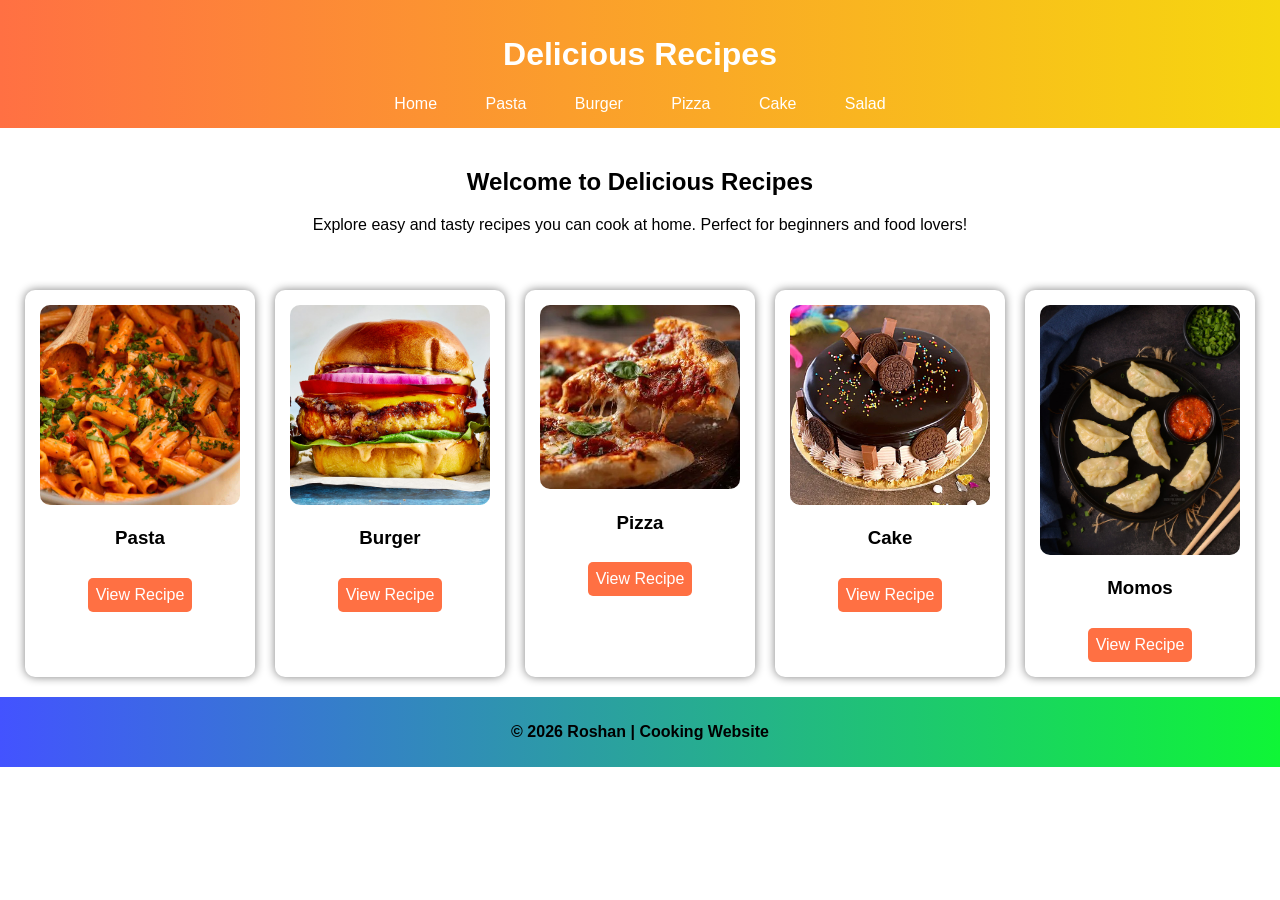
<file: index.html>
<!DOCTYPE html>
<html>
<head>
    <meta name="viewport" content="width=device-width, initial-scale=1.0">
    <title>Delicious Recipes</title>
    <link rel="stylesheet" href="style_cookingrecipe.css">
</head>

<body>

<header>
    <h1>Delicious Recipes</h1>
    <nav>
        <a href="home.html">Home</a>
        <a href="pasta.html">Pasta</a>
        <a href="burger.html">Burger</a>
        <a href="pizza.html">Pizza</a>
        <a href="cake.html">Cake</a>
        <a href="momos.html">Salad</a>
    </nav>
</header>

<section class="intro">
    <h2>Welcome to Delicious Recipes</h2>
    <p>Explore easy and tasty recipes you can cook at home. Perfect for beginners and food lovers!</p>
</section>

<section class="recipes">
    <div class="card">
        <img src="pasta.jpg">
        <h3>Pasta</h3>
        <a href="pasta.html">View Recipe</a>
    </div>

    <div class="card">
        <img src="burger.jpg">
        <h3>Burger</h3>
        <a href="burger.html">View Recipe</a>
    </div>

    <div class="card">
        <img src="pizza.jpg">
        <h3>Pizza</h3>
        <a href="pizza.html">View Recipe</a>
    </div>

    <div class="card">
        <img src="cake.jpg">
        <h3>Cake</h3>
        <a href="cake.html">View Recipe</a>
    </div>

     <div class="card">
        <img src="momos.jpg">
        <h3>Momos</h3>
        <a href="momos.html">View Recipe</a>
    </div>

</section>

<footer>
    <strong><p>© 2026 Roshan | Cooking Website</p></strong>
</footer>

</body>
</html>
</file>
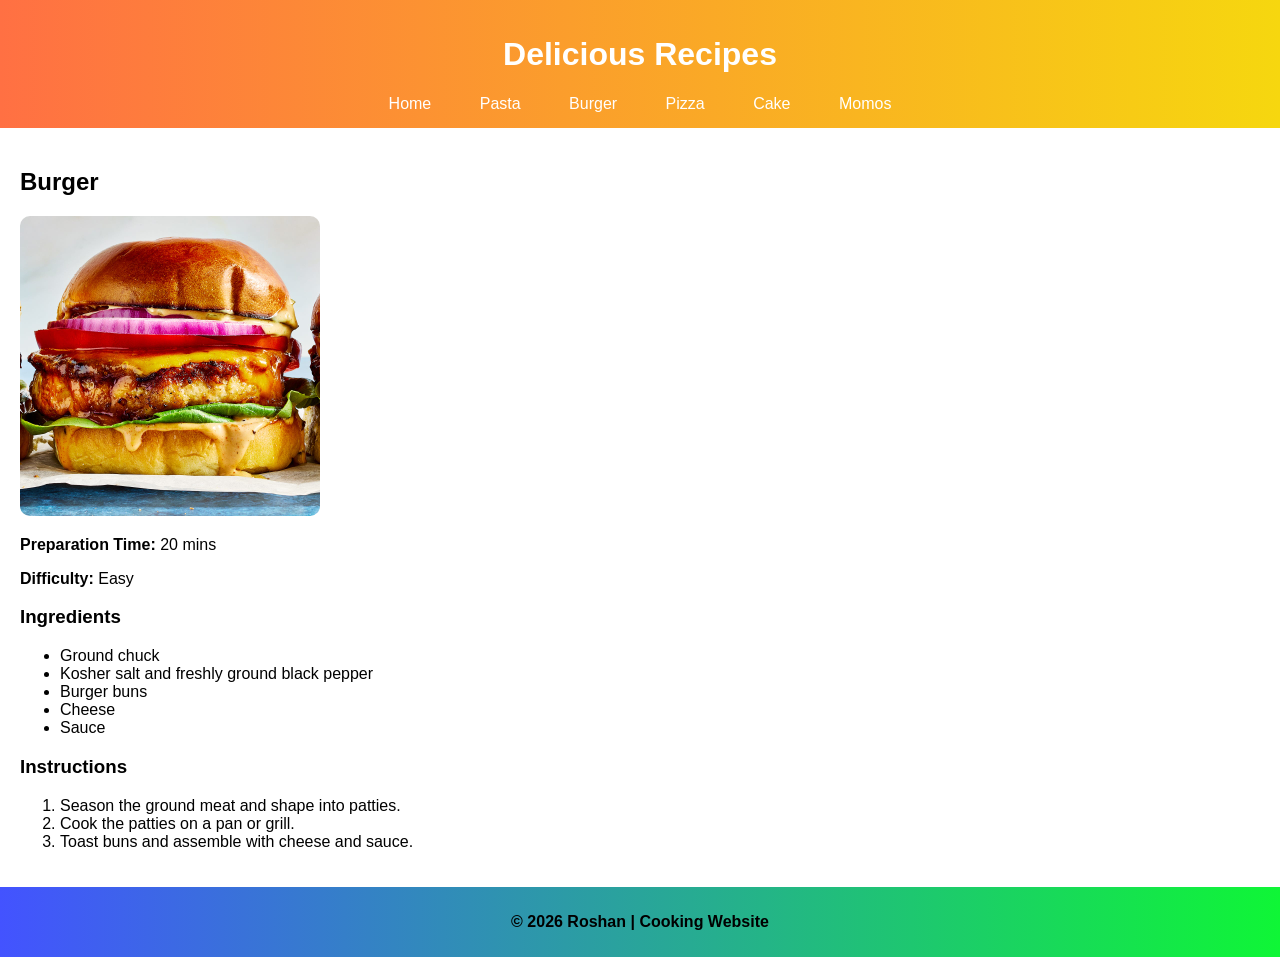
<file: burger.html>
<!DOCTYPE html>
<html>

<head>
    <title>Pasta Recipe</title>
    <link rel="stylesheet" href="style_cookingrecipe.css">
</head>

<body>

    <header>
        <h1>Delicious Recipes</h1>
        <nav>
            <a href="index.html">Home</a>
            <a href="pasta.html">Pasta</a>
            <a href="burger.html">Burger</a>
            <a href="pizza.html">Pizza</a>
            <a href="cake.html">Cake</a>
            <a href="momos.html">Momos</a>
        </nav>
    </header>

    <section class="recipe">
        <h2>Burger</h2>
        <img src="burger.jpg">

        <p><strong>Preparation Time:</strong> 20 mins</p>
        <p><strong>Difficulty:</strong> Easy</p>

        <h3>Ingredients</h3>
        <ul>
            <li>Ground chuck</li>
            <li>Kosher salt and freshly ground black pepper</li>
            <li>Burger buns</li>
            <li>Cheese</li>
            <li>Sauce</li>
        </ul>

        <h3>Instructions</h3>
        <ol>
            <li>Season the ground meat and shape into patties.</li>
            <li>Cook the patties on a pan or grill.</li>
            <li>Toast buns and assemble with cheese and sauce.</li>
        </ol>
    </section>

    <footer>
        <strong><p>© 2026 Roshan | Cooking Website</p></strong>
    </footer>

</body>

</html>
</file>
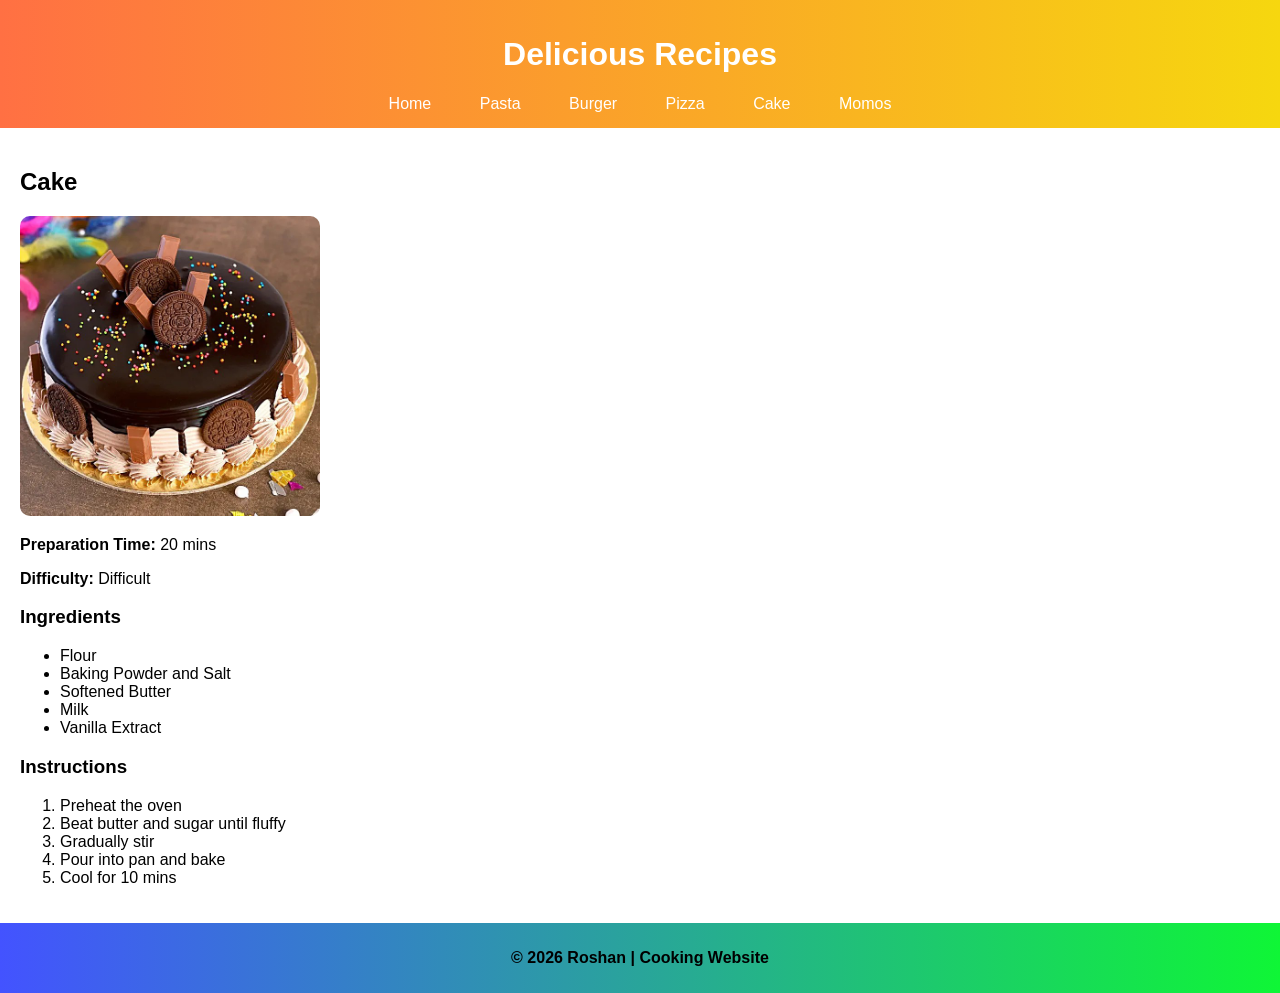
<file: cake.html>
<!DOCTYPE html>
<html>
<head>
    <title>Pasta Recipe</title>
    <link rel="stylesheet" href="style_cookingrecipe.css">
</head>

<body>

<header>
    <h1>Delicious Recipes</h1>
    <nav>
        <a href="home.html">Home</a>
        <a href="pasta.html">Pasta</a>
        <a href="burger.html">Burger</a>
        <a href="pizza.html">Pizza</a>
        <a href="cake.html">Cake</a>
        <a href="momos.html">Momos</a>
    </nav>
</header>

<section class="recipe">
    <h2>Cake</h2>
    <img src="cake.jpg">

    <p><strong>Preparation Time:</strong> 20 mins</p>
    <p><strong>Difficulty:</strong> Difficult</p>

    <h3>Ingredients</h3>
    <ul>
        <li>Flour</li>
        <li>Baking Powder and Salt</li>
        <li>Softened Butter</li>
        <li>Milk</li>
        <li>Vanilla Extract</li>
    </ul>

    <h3>Instructions</h3>
    <ol>
        <li>Preheat the oven</li>
        <li>Beat butter and sugar until fluffy</li>
        <li>Gradually stir </li>
        <li>Pour into pan and bake</li>
        <li>Cool for 10 mins</li>
    </ol>
</section>

<footer>
   <strong><p>© 2026 Roshan | Cooking Website</p></strong>
</footer>

</body>
</html>
</file>
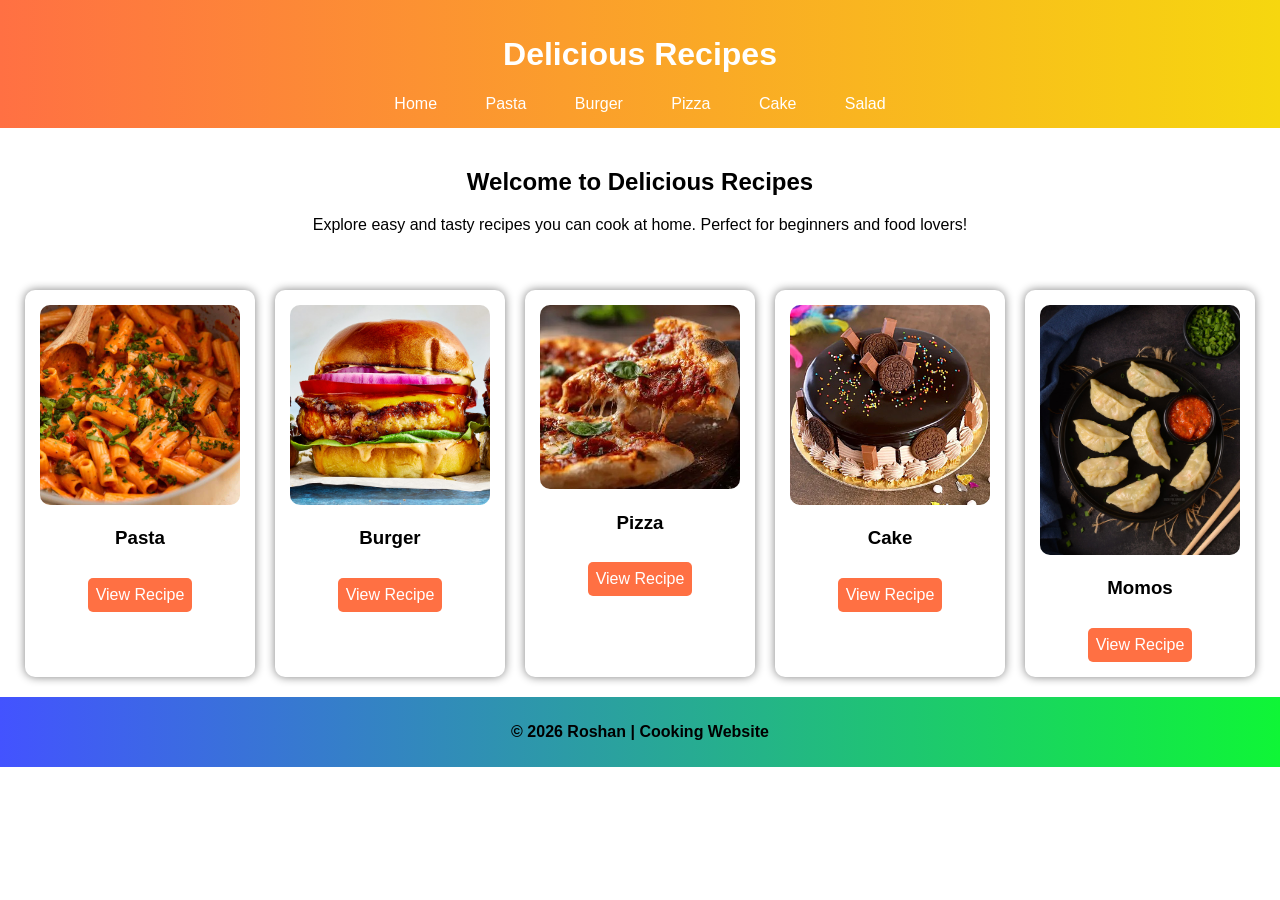
<file: home.html>
<!DOCTYPE html>
<html>
<head>
    <title>Delicious Recipes</title>
    <link rel="stylesheet" href="style_cookingrecipe.css">
</head>

<body>

<header>
    <h1>Delicious Recipes</h1>
    <nav>
        <a href="home.html">Home</a>
        <a href="pasta.html">Pasta</a>
        <a href="burger.html">Burger</a>
        <a href="pizza.html">Pizza</a>
        <a href="cake.html">Cake</a>
        <a href="momos.html">Salad</a>
    </nav>
</header>

<section class="intro">
    <h2>Welcome to Delicious Recipes</h2>
    <p>Explore easy and tasty recipes you can cook at home. Perfect for beginners and food lovers!</p>
</section>

<section class="recipes">
    <div class="card">
        <img src="pasta.jpg">
        <h3>Pasta</h3>
        <a href="pasta.html">View Recipe</a>
    </div>

    <div class="card">
        <img src="burger.jpg">
        <h3>Burger</h3>
        <a href="burger.html">View Recipe</a>
    </div>

    <div class="card">
        <img src="pizza.jpg">
        <h3>Pizza</h3>
        <a href="pizza.html">View Recipe</a>
    </div>

    <div class="card">
        <img src="cake.jpg">
        <h3>Cake</h3>
        <a href="cake.html">View Recipe</a>
    </div>

     <div class="card">
        <img src="momos.jpg">
        <h3>Momos</h3>
        <a href="momos.html">View Recipe</a>
    </div>

</section>

<footer>
    <strong><p>© 2026 Roshan | Cooking Website</p></strong>
</footer>

</body>
</html>
</file>
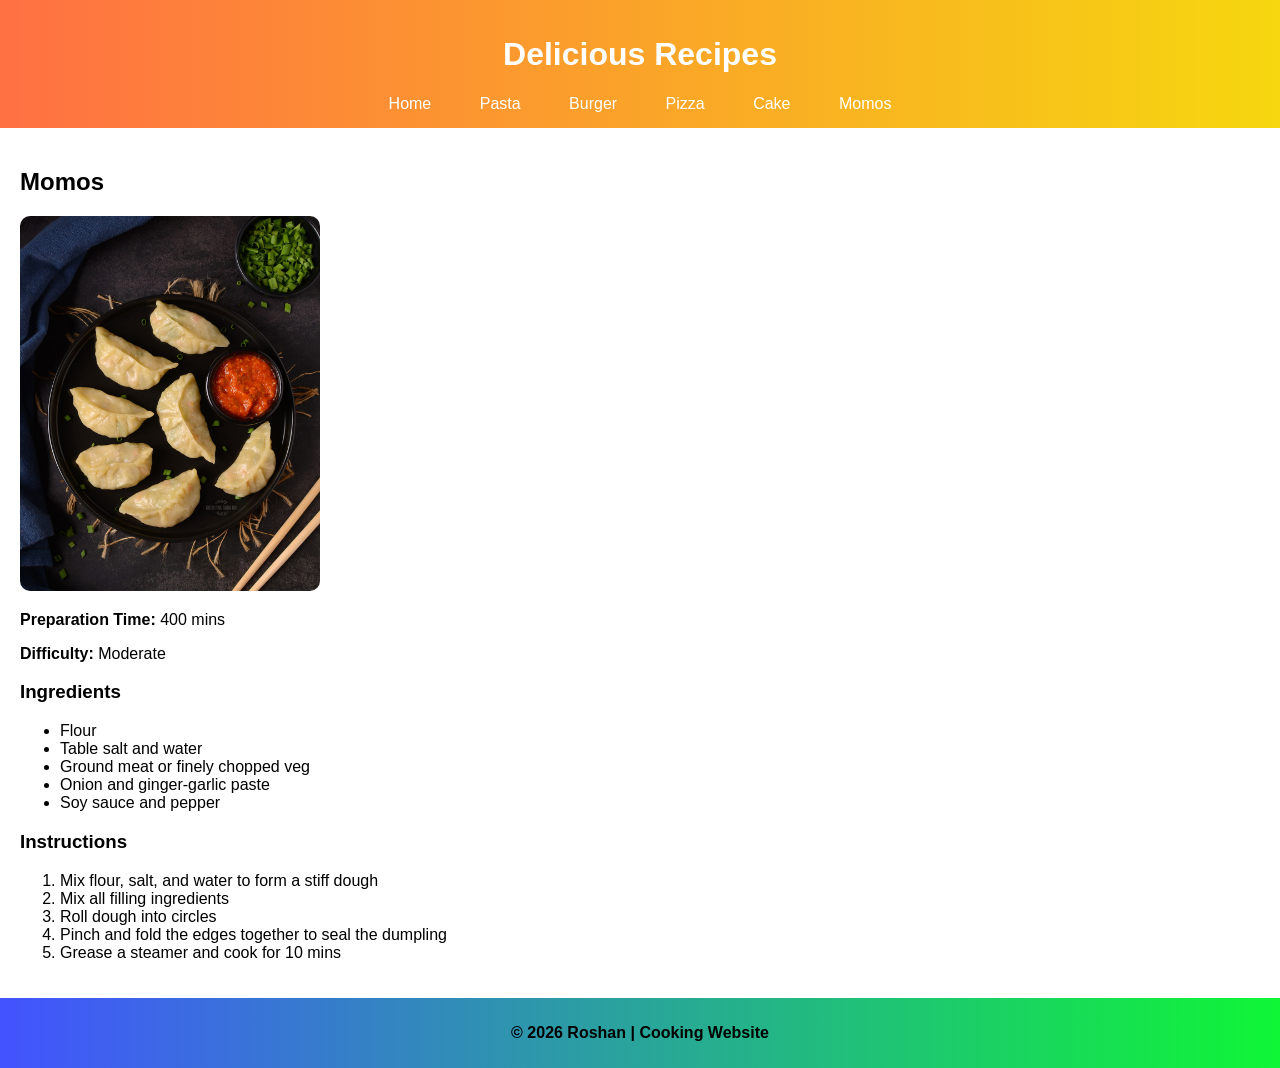
<file: momos.html>
<!DOCTYPE html>
<html>
<head>
    <title>Pasta Recipe</title>
    <link rel="stylesheet" href="style_cookingrecipe.css">
</head>

<body>

<header>
    <h1>Delicious Recipes</h1>
    <nav>
        <a href="home.html">Home</a>
        <a href="pasta.html">Pasta</a>
        <a href="burger.html">Burger</a>
        <a href="pizza.html">Pizza</a>
        <a href="cake.html">Cake</a>
        <a href="momos.html">Momos</a>
    </nav>
</header>

<section class="recipe">
    <h2>Momos</h2>
    <img src="momos.jpg">

    <p><strong>Preparation Time:</strong> 400 mins</p>
    <p><strong>Difficulty:</strong> Moderate</p>

    <h3>Ingredients</h3>
    <ul>
        <li>Flour</li>
        <li>Table salt and water</li>
        <li>Ground meat or finely chopped veg</li>
        <li>Onion and ginger-garlic paste</li>
        <li>Soy sauce and pepper</li>
    </ul>

    <h3>Instructions</h3>
    <ol>
        <li>Mix flour, salt, and water to form a stiff dough</li>
        <li>Mix all filling ingredients</li>
        <li>Roll dough into circles</li>
        <li>Pinch and fold the edges together to seal the dumpling</li>
        <li>Grease a steamer and cook for 10 mins</li>
    </ol>
</section>

<footer>
    <strong><p>© 2026 Roshan | Cooking Website</p></strong>
</footer>

</body>
</html>
</file>
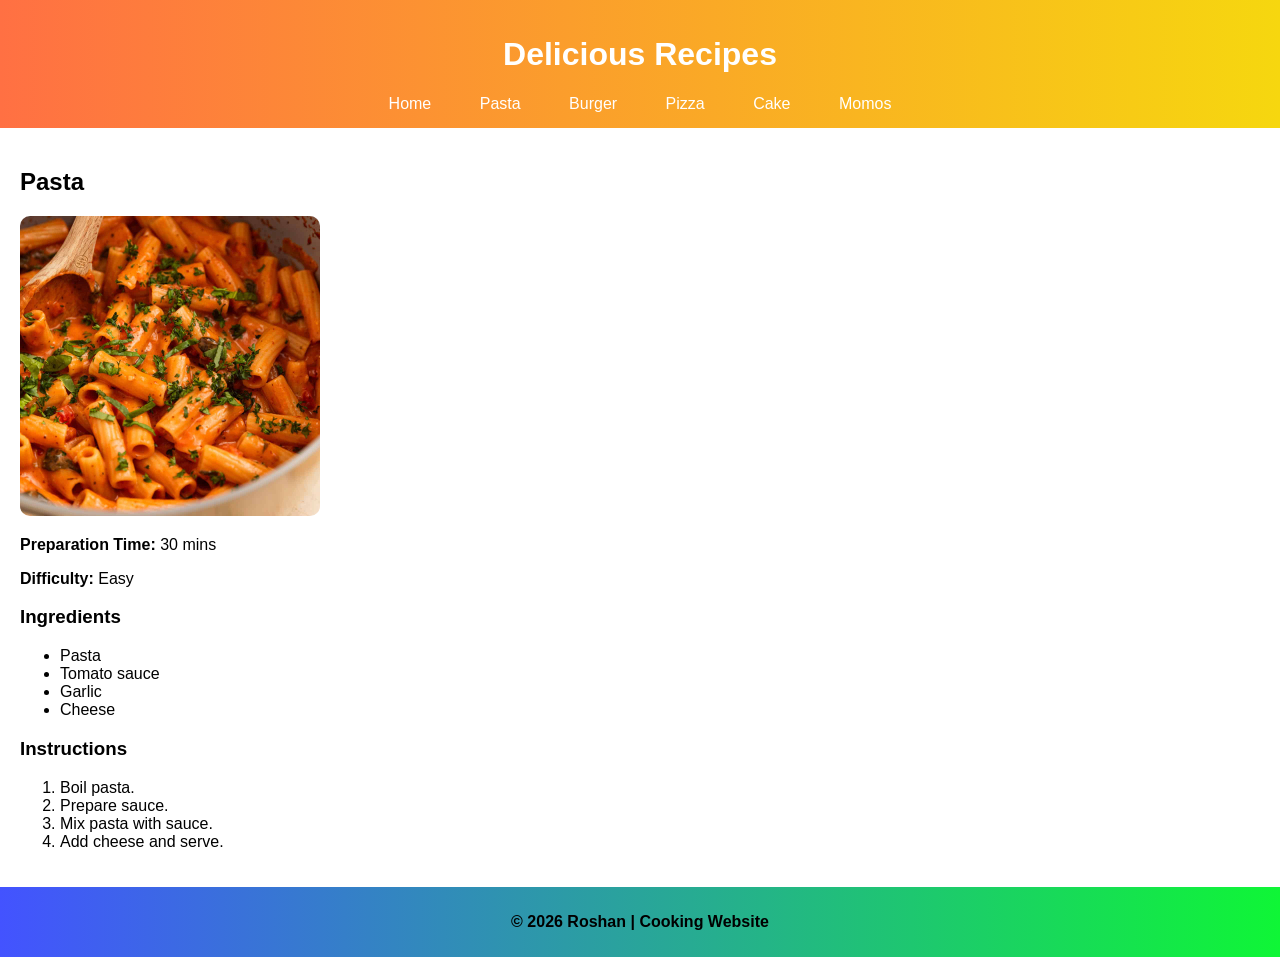
<file: pasta.html>
<!DOCTYPE html>
<html>
<head>
    <title>Pasta Recipe</title>
    <link rel="stylesheet" href="style_cookingrecipe.css">
</head>

<body>

<header>
    <h1>Delicious Recipes</h1>
    <nav>
        <a href="home.html">Home</a>
        <a href="pasta.html">Pasta</a>
        <a href="burger.html">Burger</a>
        <a href="pizza.html">Pizza</a>
        <a href="cake.html">Cake</a>
        <a href="momos.html">Momos</a>
    </nav>
</header>

<section class="recipe">
    <h2>Pasta</h2>
    <img src="pasta.jpg">

    <p><strong>Preparation Time:</strong> 30 mins</p>
    <p><strong>Difficulty:</strong> Easy</p>

    <h3>Ingredients</h3>
    <ul>
        <li>Pasta</li>
        <li>Tomato sauce</li>
        <li>Garlic</li>
        <li>Cheese</li>
    </ul>

    <h3>Instructions</h3>
    <ol>
        <li>Boil pasta.</li>
        <li>Prepare sauce.</li>
        <li>Mix pasta with sauce.</li>
        <li>Add cheese and serve.</li>
    </ol>
</section>

<footer>
    <strong><p>© 2026 Roshan | Cooking Website</p></strong>
</footer>

</body>
</html>
</file>
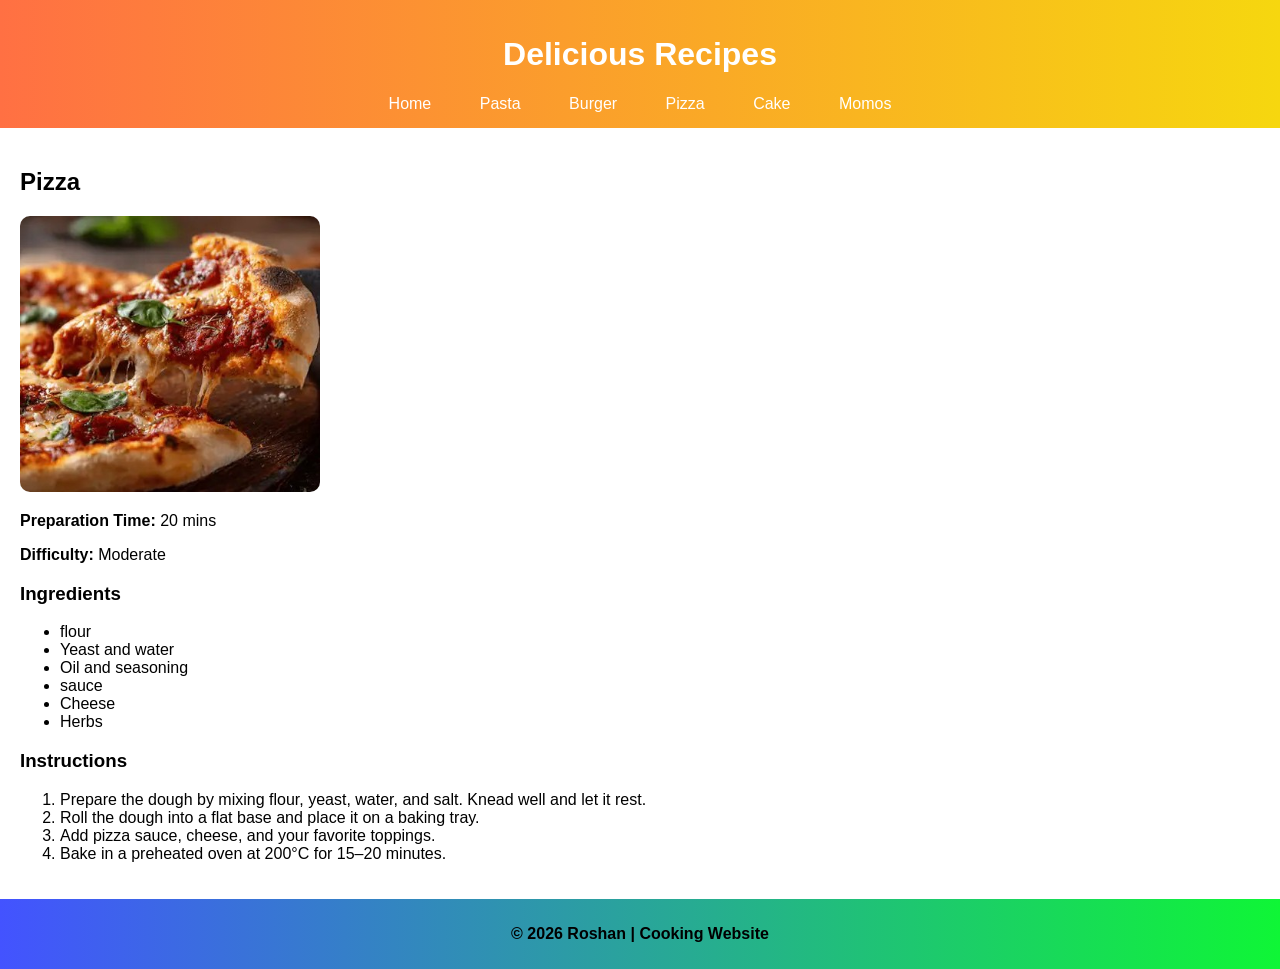
<file: pizza.html>
<!DOCTYPE html>
<html>

<head>
    <title>Pasta Recipe</title>
    <link rel="stylesheet" href="style_cookingrecipe.css">
</head>

<body>

    <header>
        <h1>Delicious Recipes</h1>
        <nav>
            <a href="home.html">Home</a>
            <a href="pasta.html">Pasta</a>
            <a href="burger.html">Burger</a>
            <a href="pizza.html">Pizza</a>
            <a href="cake.html">Cake</a>
            <a href="momos.html">Momos</a>
        </nav>
    </header>

    <section class="recipe">
        <h2>Pizza</h2>
        <img src="pizza.jpg">

        <p><strong>Preparation Time:</strong> 20 mins</p>
        <p><strong>Difficulty:</strong> Moderate</p>

        <h3>Ingredients</h3>
        <ul>
            <li>flour</li>
            <li>Yeast and water</li>
            <li>Oil and seasoning</li>
            <li>sauce</li>
            <li>Cheese</li>
            <li>Herbs</li>
        </ul>

        <h3>Instructions</h3>
        <ol>
            <li>Prepare the dough by mixing flour, yeast, water, and salt. Knead well and let it rest.</li>
            <li>Roll the dough into a flat base and place it on a baking tray.</li>
            <li>Add pizza sauce, cheese, and your favorite toppings.</li>
            <li>Bake in a preheated oven at 200°C for 15–20 minutes.</li>
        </ol>
    </section>

    <footer>
       <strong> <p>© 2026 Roshan | Cooking Website</p></strong>
    </footer>

</body>

</html>
</file>
<file: style_cookingrecipe.css>
body {
    
    margin: 0;
    font-family: Arial, sans-serif;
    background-color: #ffffff;
}


header {
    background: linear-gradient(to right, #ff7043, #f6d70f);
    color: white;
    padding: 15px;
    text-align: center;
}


nav {
    margin-top: 10px;
}

nav a {
    color: white;
    margin: 10px;
    text-decoration: none;
    padding: 8px 12px;
    border-radius: 5px;
}


nav a:hover {
    background-color: white;
    color: #ff7043;
}


.intro {
    padding: 20px;
    text-align: center;
}


.recipes {
    display: flex;
    justify-content: center;
    gap: 20px;
    padding: 20px;
}

.card {
    background: white;
    padding: 15px;
    border-radius: 10px;
    width: 200px;
    text-align: center;
    box-shadow: 0px 0px 10px gray;
}

.card img {
    width: 100%;
    border-radius: 10px;
}

.card a {
    display: inline-block;
    margin-top: 10px;
    padding: 8px;
    background-color: #ff7043;
    color: white;
    text-decoration: none;
    border-radius: 5px;
}

.card:hover {
    transform: scale(1.05);
    transition: 0.3s;
}



.card a:hover {
    background-color: black;
}



.recipe {
    padding: 20px;
}

.recipe img {
    width: 300px;
    border-radius: 10px;
}


footer {
    text-align: center;
    background: linear-gradient(to right, #4353ff, #0ff636);
    color: rgb(0, 0, 0);
    padding: 10px;
}


@media (max-width: 768px) {
    .recipes {
        flex-direction: column;
        align-items: center;
    }

    .recipe img {
        width: 100%;
    }
}
</file>
